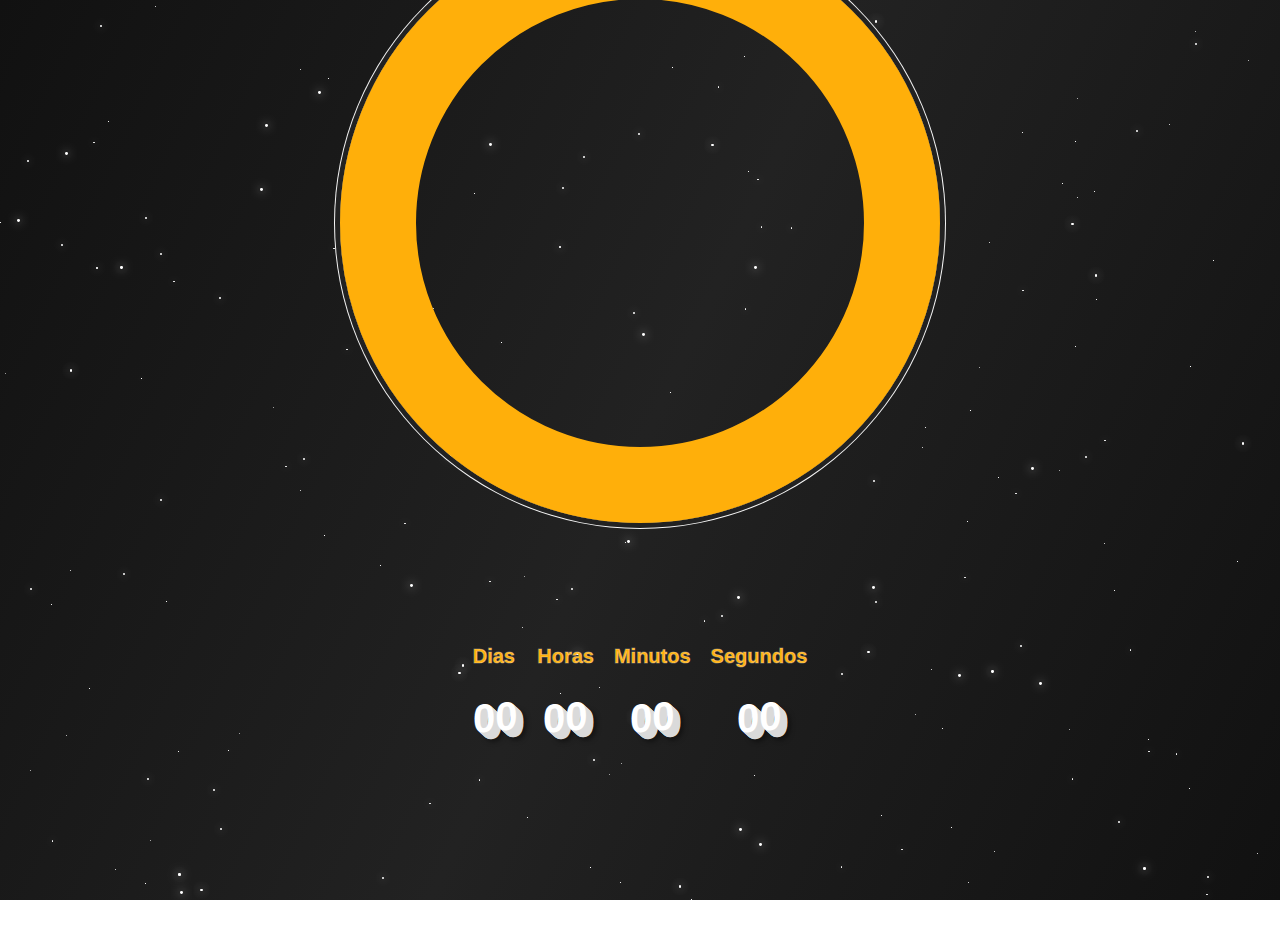
<file: contagem-regressiva-do-fim-de-ano/index.html>
<!DOCTYPE html>
<html>

<head>
    <meta charset="UTF-8">
    <meta name="viewport" content="width=device-width, initial-scale=1">
    <title>contagem-regressiva</title>
    <link rel="stylesheet" href="style.css" type="text/css" media="all" />
</head>

<body>
  <section class="container">
    <div id="year-container">
      <h1 id="year"></h1>
    </div>
    
    <div class="countdown">
      <div class="time">
        <p class="title-maker">Dias</p>
        <h1 id="days" class="txt-style">00</h1>
      </div>
      
      <div class="time">
        <p class="title-maker">Horas</p>
        <h1 id="hours" class="txt-style">00</h1>
      </div>
      
      <div class="time">
        <p class="title-maker">Minutos</p>
        <h1 id="minutes" class="txt-style">00</h1>
      </div>
      
      <div class="time">
        <p class="title-maker">Segundos</p>
        <h1 id="seconds" class="txt-style">00</h1>
      </div>
    </div>
  </section>
  
  <script src="stars.js" type="text/javascript" charset="utf-8"></script>
  <script src="timer.js" type="text/javascript" charset="utf-8"></script>
</body>

</html>
</file>
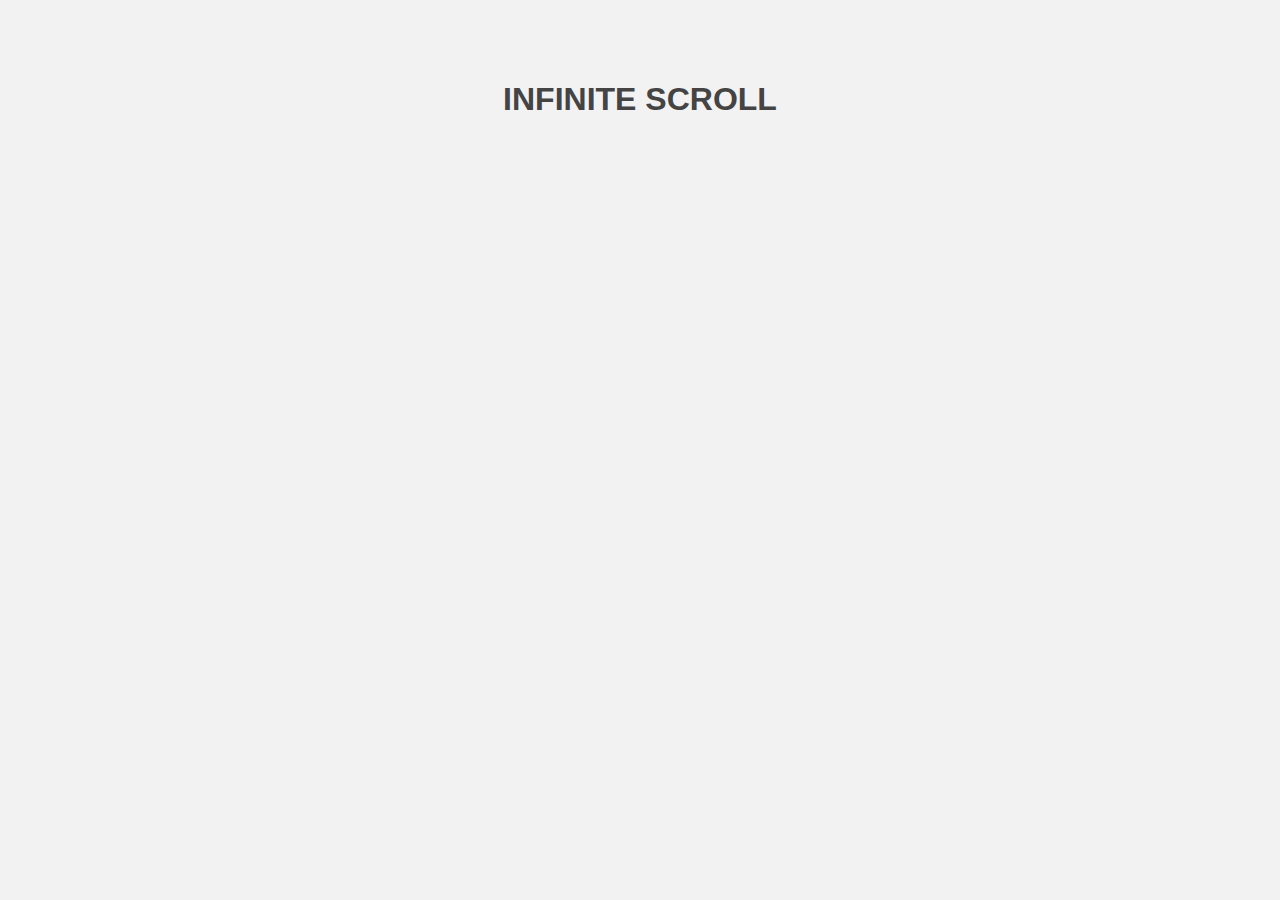
<file: infinity-scroll/index.html>
<!DOCTYPE html>
<html>
  <head>
    <meta http-equiv="content-type" content="text/html; charset=utf-8" />
    <meta http-equiv="X-UA-Compatible" content="edge" />
    <title>Title</title>
    <link rel="stylesheet" href="style.css" type="text/css" media="all" />
  </head>
  <body>
    
    <div class="container">
      <h1 class="title-page">Infinite Scroll</h1>
      <div class="posts"></div>
      <span class="loader"></span>
    </div>
    
    <script src="app.js" type="text/javascript" charset="utf-8"></script>
  </body>
</html>
</file>
<file: contagem-regressiva-do-fim-de-ano/style.css>
body {
  height: 100vh;
  margin: 0;
  padding: 0;
  font-family: 'poppins', sans-serif;
  background: linear-gradient(115deg, #111, #222, #111);
  background-repeat: no-repeat;
  background-size: cover;
  background-position: center;
  overflow-x: hidden;
}
.container {
  display: flex;
  flex-direction: column;
  justify-content: center;
  align-items: center;
  width: 100vw;
  min-height: 100vh;
}

#year-container {
  display: flex;
  justify-content: center;
  align-items: center;
}

#year-container::before {
  content: '';
  position: absolute;
  z-index: -1;
  min-width: 35vw;
  min-height: 35vw;
  border: 6vw solid #FFAF0A;
  border-radius: 50%;
  box-shadow: 
    0 0 0 5px #222,
    0 0 0 6px #F5F5F5;
}

.countdown {
  display: flex;
  justify-content: center;
  align-items: center;
  width: 80vw;
  height: 80vw;
  min-width: 300px;
  min-height: 300px;
  max-width: 500px;
  max-height: 500px;
}

.time {
  margin: 10px;
  /* background-color: rgba(255, 255, 255,.4); */
}

.title-maker {
  font-size: 20px;
  font-weight: bold;
  text-transform: capitalize;
  color: #FFAF0A;
  -webkit-text-stroke: 1px rgba(255, 255, 255, .3);
}

.txt-style {
  font-size: 40px;
  text-align: center;
  color: #FFF;
  transform: skewY(-5deg);
  text-shadow:
    1px 1px 0px #DADADA,
    1.5px 1.5px 0px #DADADA,
    2px 2px 0px #DADADA,
    2.5px 2.5px 0px #DADADA,
    3px 3px 0px #DADADA,
    3.5px 3.5px 0px #DADADA,
    4px 4px 0px #DADADA,
    4.5px 4.5px 0px #DADADA,
    5px 5px 0px #DADADA,
    5.5px 5.5px 0px #DADADA,
    6px 6px 0px #DADADA,
    6.5px 6.5px 0px #DADADA,
    7px 7px 0px #DADADA,
    7.5px 7.5px 0px #DADADA,
    10px 10px 5px rgba(0, 0, 0, .5);
}

#year {
  z-index: 1;
  color: #FFF;
  font-weight: 700;
  font-size: 26vw;
  transform: skewY(-5deg);
  text-shadow:
    1px 1px 0px #DADADA,
    1.5px 1.5px 0px #DADADA,
    2px 2px 0px #DADADA,
    2.5px 2.5px 0px #DADADA,
    3px 3px 0px #DADADA,
    3.5px 3.5px 0px #DADADA,
    4px 4px 0px #DADADA,
    4.5px 4.5px 0px #DADADA,
    5px 5px 0px #DADADA,
    5.5px 5.5px 0px #DADADA,
    6px 6px 0px #DADADA,
    6.5px 6.5px 0px #DADADA,
    7px 7px 0px #DADADA,
    7.5px 7.5px 0px #DADADA,
    8px 8px 0px #DADADA,
    8.5px 8.5px 0px #DADADA,
    9px 9px 0px #DADADA,
    9.5px 9.5px 0px #DADADA,
    10px 10px 0px #DADADA,
    15px 15px 10px rgba(0, 0, 0, .5);
  animation: floating 3s ease-in-out infinite;
}

.star {
  position: absolute;
  z-index: -2;
  display: block;
  border-radius: 50%; 
  background: #FFF;
  box-shadow: 
    0 0 10px rgba(255, 255, 255, 1),
    0 0 20px rgba(255, 255, 255, 1),
    0 0 30px rgba(255, 255, 255, 1),
    0 0 40px rgba(255, 255, 255, 1);
  animation: light ease-in-out infinite;
  transition: animation .3s;
}

@keyframes floating {
  0%, 100% {
    transform: skewY(-5deg) translate(0, -10px);
  }
  50% {
    transform: skewY(-5deg) translate(0, 10px);
  }
}

@keyframes light {
  0%, 100% {
    opacity: 0.5;
  }
  
  50%, 90% {
    opacity: 1;
  }
}
</file>
<file: infinity-scroll/style.css>
body {
  margin: 0;
  padding: 0;
  background-color: #F2F2F2;
  font-family: 'Segoe UI', Tahoma, Geneva, Verdana, sans-serif;
}

.container {
  display: flex;
  flex-direction: column;
  justify-content: center;
  align-items: center;
  margin-top: 60px; 
}

.title-page {
  color: #444;
  text-transform: uppercase;
  font-weight: bold;
}

.search-box {
  margin-top: 10px;
  margin-bottom: 10px
}

#search {
  padding: 15px 25px;
  border: none;
  background-color: #FFF;
  border-radius: 10px;
  box-shadow: 2px 2px 3px rgba(0, 0, 0, 0.1);
  outline: none;
}

.posts {
  max-width: 800px;
  width: 80vw;
  min-width: 300px;
  margin-top: 20px;
  margin-bottom: 30px;
}

.post {
  margin: 10px 0;
  padding: 20px;
  background-color: #FFF;
  border-radius: 10px;
  box-shadow: 0 0 2px rgba(0, 0, 0, 0.3);
  transition: .2s;
}

.post-title {
  color: #444;
  font-size: 1.5rem;
  text-transform: uppercase;
}

.post-body {
  color: #444;
  line-height: 25px;
  text-align: justify;
}

.post-body:first-letter {
  text-transform: capitalize;
}

.number {
  color: #A2A2A2;
  font-weight: bold;
  padding: 7px 12px;
  border-radius: 50%;
  box-shadow: inset 0 0 3px rgba(0, 0, 0, .4);
}

.loader {
  display: none;
  position: relative;
  opacity: 0;
}

.loader.show {
  opacity: 1;
  display: block;
}

.loader,
.loader::after,
.loader::before {
  display: block;
  width: 10px;
  height: 10px;
  margin-top: 10px;
  margin-bottom: 40px;
  margin-left: 10px;
  margin-right: 10px;
  border-radius: 50%;
  background-color: #444;
  animation-name: curling;
  animation-duration: 0.9s; 
  animation-iteration-count: infinite;
  animation-timing-function: ease-in-out; 
  transition: .3s;
}

.loader::after,
.loader::before {
  content: '';
  position: absolute;
}

.loader::after {
  top: -10px;
  left: 10px;
  animation-delay: .3s;
}

.loader::before {
  top: -10px;
  right: 10px;
  animation-delay: .6s;
}

@keyframes curling {
  from {
    transform: translateY(-5px);
  }
  
  50% {
    transform: translateY(5px);
  }
  
  to {
    transform: translateY(-5px);
  }
}
</file>
